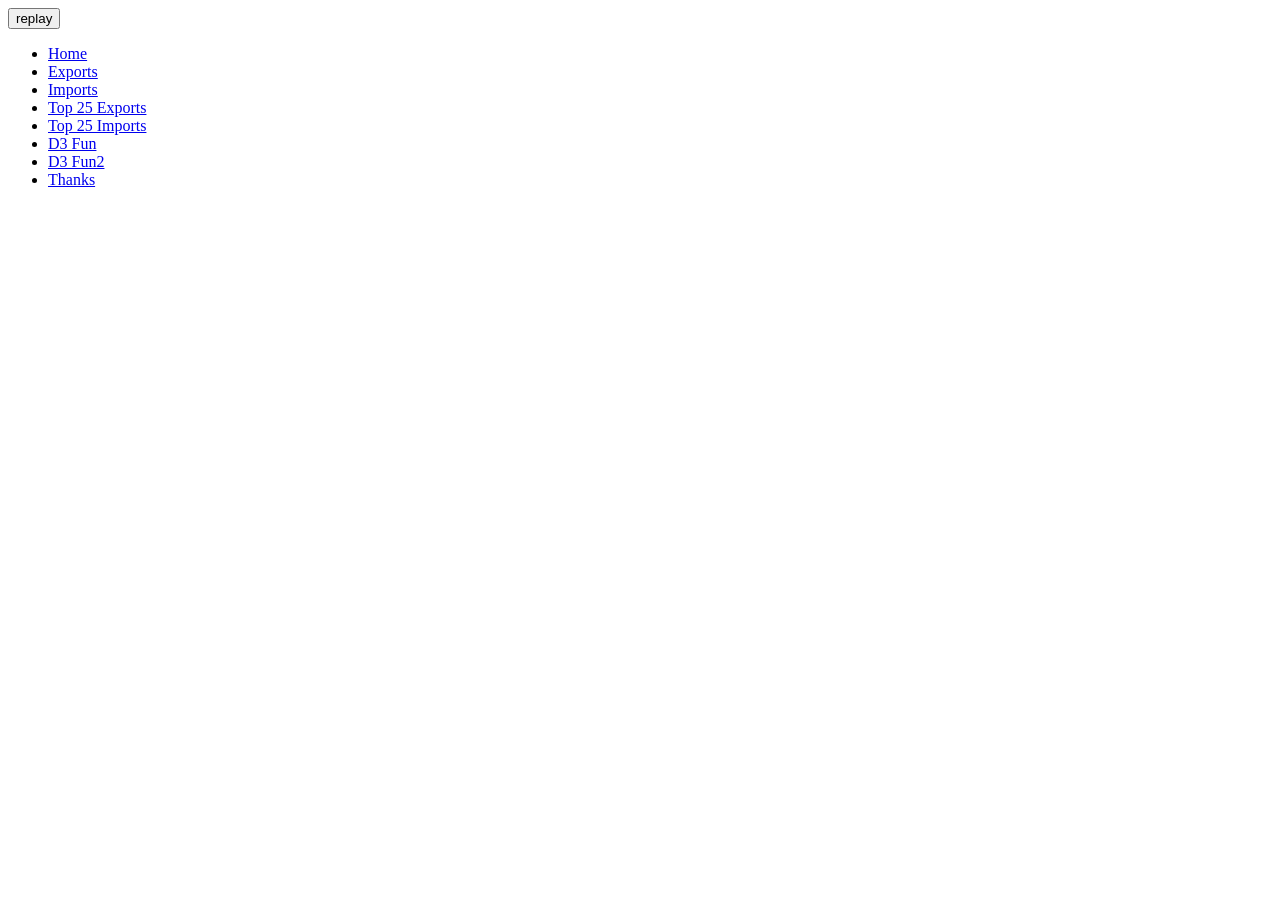
<file: im2019.html>
<!DOCTYPE html>
<html lang="en">
<head>
  <meta charset="UTF-8">
  <meta name="viewport" content="width=device-width, initial-scale=1.0">
  <meta http-equiv="X-UA-Compatible" content="ie=edge">
  <title>Australia import</title>
  <!--<link rel="stylesheet" href="style.css">-->
  
  <!--<link rel="stylesheet" href="static/css/style.css">-->
</head>



<body>
  <div>
    <button id="click-me">replay</button>
  </div>

  <div class="chart"></div>
  <div class="container"> 
    <ul class="nav nav-pills nav-justified">
      <li class="nav-item">
        <a class="nav-link" href="index.html">Home</a>
      </li>
      <li class="nav-item">
        <a class="nav-link" href="ex2019.html">Exports</a>
      </li>
      <li class="nav-item">
        <a class="nav-link" href="im2019.html">Imports</a>
      </li>
      <li class="nav-item">
        <a class="nav-link" href="top25ex2019.html">Top 25 Exports</a>
      </li>
      <li class="nav-item">
        <a class="nav-link" href="top25im2019.html">Top 25 Imports</a>
      </li>
      <li class="nav-item">
        <a class="nav-link" href="indexfun.html">D3 Fun</a>
      </li>
      <li class="nav-item">
        <a class="nav-link" href="indexfun2.html">D3 Fun2</a>
      </li>
      <li class="nav-item">
        <a class="nav-link" href="indexbyebye.html">Thanks</a>
      </li>
    </ul><br>
  </div>
  <script src="https://d3js.org/d3.v4.min.js"></script>
  <!-- <script type="text/javascript" src="dropshadow.js"></script> -->
  <!--<script src="static/js/logic.js"></script>-->
  <script src="app1.js"></script>
</body>
</html>
</file>
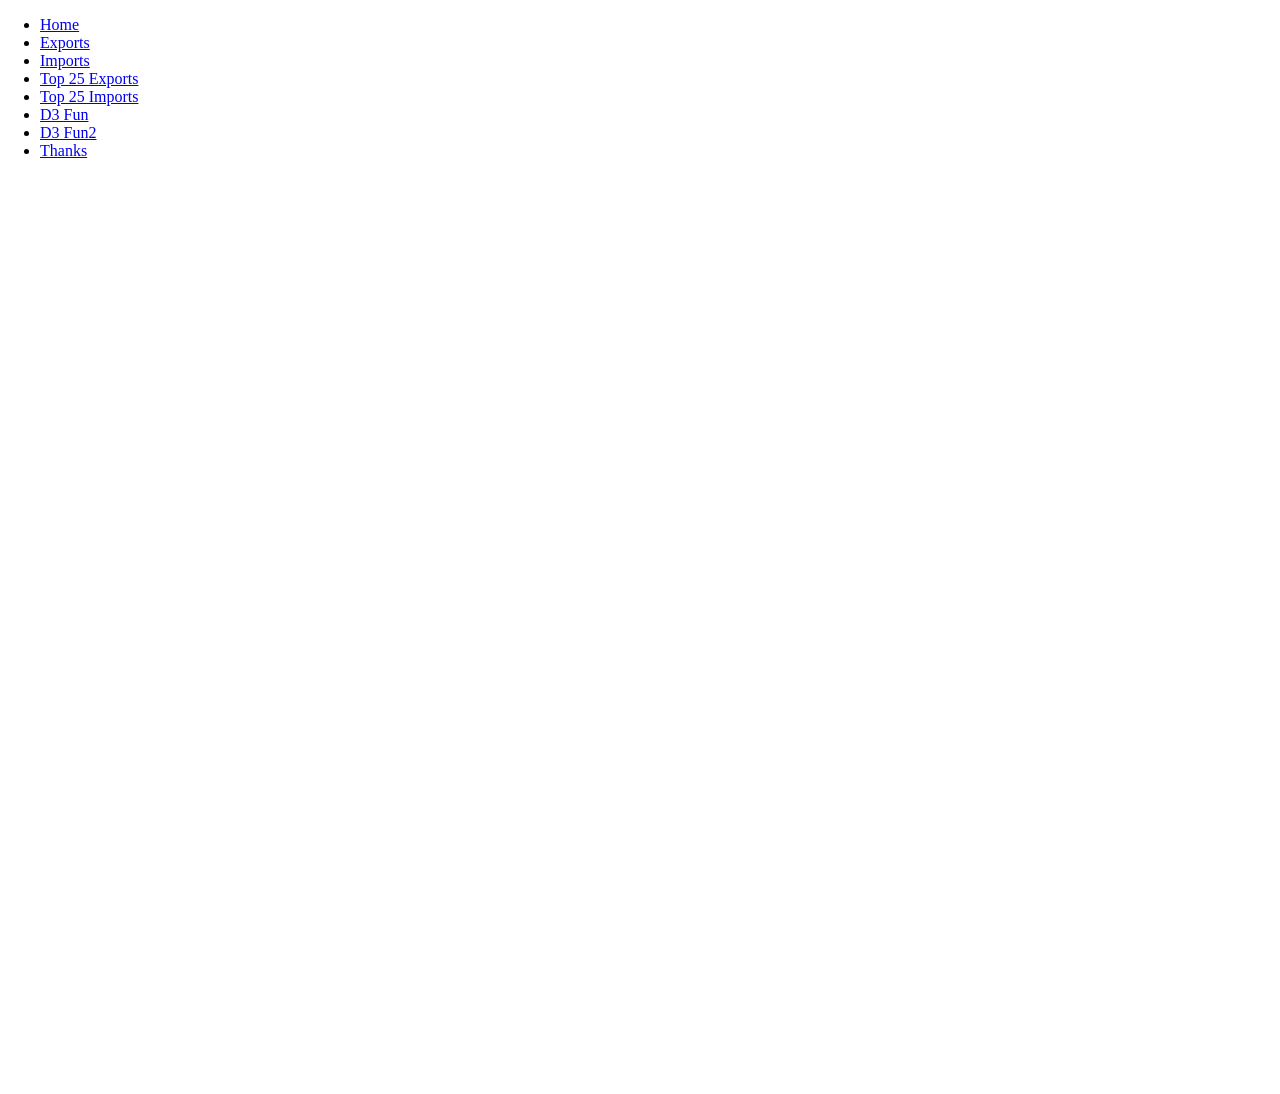
<file: indexfun.html>
<!DOCTYPE html>
<html lang="en-us">
  <head>
    <meta charset="UTF-8">
    <title>Australia Import</title>

    <!-- Leaflet CSS -->
    <!--<link rel="stylesheet" href="https://unpkg.com/leaflet@1.3.3/dist/leaflet.css"
    integrity="sha512-Rksm5RenBEKSKFjgI3a41vrjkw4EVPlJ3+OiI65vTjIdo9brlAacEuKOiQ5OFh7cOI1bkDwLqdLw3Zg0cRJAAQ=="
    crossorigin=""/>-->

    <!-- Our CSS -->
    <link rel="stylesheet" type="text/css" href="static/css/style.css">

  </head>
  <body>
    
   

<script src="//d3js.org/d3.v3.min.js"></script>
<script>

var width = 1300,
    height = 700;

var nodes = d3.range(200).map(function() { return {radius: Math.random() * 12 + 4}; }),
    root = nodes[0];

root.radius = 0;
root.fixed = true;

var force = d3.layout.force()
    .gravity(0.05)
    .charge(function(d, i) { return i ? 0 : -2000; })
    .nodes(nodes)
    .size([width, height]);

force.start();

var canvas = d3.select("body").append("canvas")
    .attr("width", width)
    .attr("height", height);

var context = canvas.node().getContext("2d");

force.on("tick", function(e) {
  var q = d3.geom.quadtree(nodes),
      i,
      d,
      n = nodes.length;

  for (i = 1; i < n; ++i) q.visit(collide(nodes[i]));

  context.clearRect(0, 0, width, height);
  context.fillStyle = "steelblue";
  context.beginPath();
  for (i = 1; i < n; ++i) {
    d = nodes[i];
    context.moveTo(d.x, d.y);
    context.arc(d.x, d.y, d.radius, 0, 2 * Math.PI);
  }
  context.fill();
});

canvas.on("mousemove", function() {
  var p1 = d3.mouse(this);
  root.px = p1[0];
  root.py = p1[1];
  force.resume();
});

function collide(node) {
  var r = node.radius + 16,
      nx1 = node.x - r,
      nx2 = node.x + r,
      ny1 = node.y - r,
      ny2 = node.y + r;
  return function(quad, x1, y1, x2, y2) {
    if (quad.point && (quad.point !== node)) {
      var x = node.x - quad.point.x,
          y = node.y - quad.point.y,
          l = Math.sqrt(x * x + y * y),
          r = node.radius + quad.point.radius;
      if (l < r) {
        l = (l - r) / l * .5;
        node.x -= x *= l;
        node.y -= y *= l;
        quad.point.x += x;
        quad.point.y += y;
      }
    }
    return x1 > nx2 || x2 < nx1 || y1 > ny2 || y2 < ny1;
  };
}

</script>
<div class="container"> 
    <ul class="nav nav-pills nav-justified">
      <li class="nav-item">
        <a class="nav-link" href="index.html">Home</a>
      </li>
      <li class="nav-item">
        <a class="nav-link" href="ex2019.html">Exports</a>
      </li>
      <li class="nav-item">
        <a class="nav-link" href="im2019.html">Imports</a>
      </li>
      <li class="nav-item">
        <a class="nav-link" href="top25ex2019.html">Top 25 Exports</a>
      </li>
      <li class="nav-item">
        <a class="nav-link" href="top25im2019.html">Top 25 Imports</a>
      </li>
      <li class="nav-item">
        <a class="nav-link" href="indexfun.html">D3 Fun</a>
      </li>
      <li class="nav-item">
        <a class="nav-link" href="indexfun2.html">D3 Fun2</a>
      </li>
      <li class="nav-item">
        <a class="nav-link" href="indexbyebye.html">Thanks</a>
      </li>
    </ul><br>
  </div>


    <div class="chart"></div>
    <!-- The div where we will inject our map -->
    <div id="map"></div>
    <!-- Leaflet JS-->
    <!--<script src="https://unpkg.com/leaflet@1.3.3/dist/leaflet.js"
    integrity="sha512-tAGcCfR4Sc5ZP5ZoVz0quoZDYX5aCtEm/eu1KhSLj2c9eFrylXZknQYmxUssFaVJKvvc0dJQixhGjG2yXWiV9Q=="
    crossorigin=""></script>-->
    <!-- d3 JavaScript -->
    <script src="https://d3js.org/d3.v4.min.js"></script>

    <!-- Leaflet-Choropleth JavaScript -->
    <!--<script type="text/javascript" src="static/js/choropleth.js"></script>-->

    <!-- Our JS -->
    <!--<script type="text/javascript" src="static/js/config.js"></script>-->
    <script type="text/javascript" src="static/js/logictest.js"></script>

  </body>
</html>
</file>
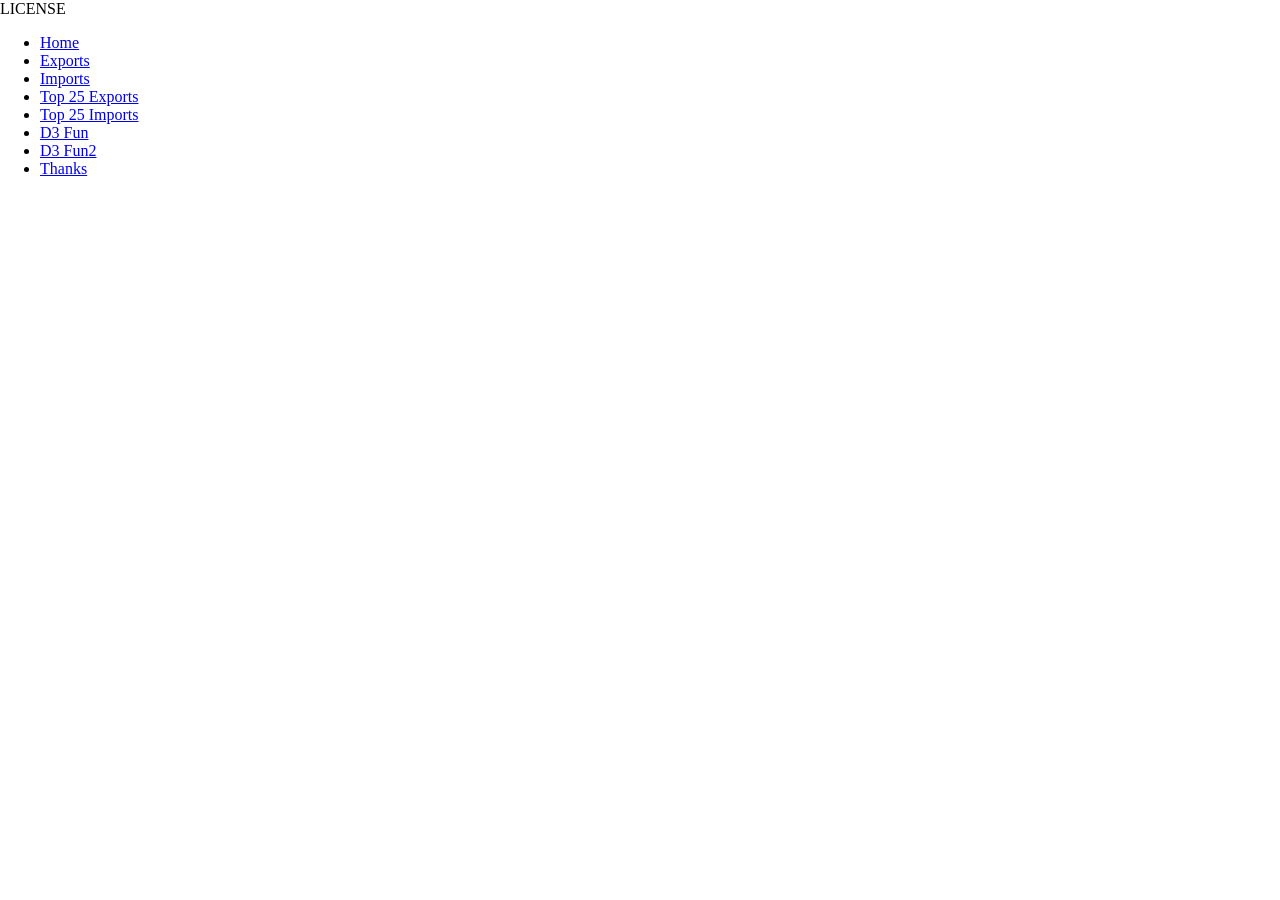
<file: indexfun2.html>
<!DOCTYPE html>
<meta charset="utf-8">
<title>Transform Transitions</title>
<style>

body {
  margin: 0;
}

rect {
  stroke: #fff;
  stroke-width: .1px;
}

</style>
<body>
<script src="//d3js.org/d3.v3.min.js"></script>
<script>

var w = 1400,
    h = 700,
    z = 20,
    x = w / z,
    y = h / z;

var svg = d3.select("body").append("svg")
    .attr("width", w)
    .attr("height", h);

svg.selectAll("rect")
    .data(d3.range(x * y))
  .enter().append("rect")
    .attr("transform", translate)
    .attr("width", z)
    .attr("height", z)
    .style("fill", function(d) { return d3.hsl(d % x / x * 360, 1, Math.floor(d / x) / y); })
    .on("mouseover", mouseover);

function translate(d) {
  return "translate(" + (d % x) * z + "," + Math.floor(d / x) * z + ")";
}

function mouseover(d) {
  this.parentNode.appendChild(this);

  d3.select(this)
      .style("pointer-events", "none")
    .transition()
      .duration(750)
      .attr("transform", "translate(480,480)scale(23)rotate(180)")
    .transition()
      .delay(1500)
      .attr("transform", "translate(240,240)scale(0)")
      .style("fill-opacity", 0)
      .remove();
}

</script>
LICENSE


<div class="container"> 
    <ul class="nav nav-pills nav-justified">
      <li class="nav-item">
        <a class="nav-link" href="index.html">Home</a>
      </li>
      <li class="nav-item">
        <a class="nav-link" href="ex2019.html">Exports</a>
      </li>
      <li class="nav-item">
        <a class="nav-link" href="im2019.html">Imports</a>
      </li>
      <li class="nav-item">
        <a class="nav-link" href="top25ex2019.html">Top 25 Exports</a>
      </li>
      <li class="nav-item">
        <a class="nav-link" href="top25im2019.html">Top 25 Imports</a>
      </li>
      <li class="nav-item">
        <a class="nav-link" href="indexfun.html">D3 Fun</a>
      </li>
      <li class="nav-item">
        <a class="nav-link" href="indexfun2.html">D3 Fun2</a>
      </li>
      <li class="nav-item">
        <a class="nav-link" href="indexbyebye.html">Thanks</a>
      </li>
    </ul><br>
  </div>


    <div class="chart"></div>
    <!-- The div where we will inject our map -->
    <div id="map"></div>
    <!-- Leaflet JS-->
    <!--<script src="https://unpkg.com/leaflet@1.3.3/dist/leaflet.js"
    integrity="sha512-tAGcCfR4Sc5ZP5ZoVz0quoZDYX5aCtEm/eu1KhSLj2c9eFrylXZknQYmxUssFaVJKvvc0dJQixhGjG2yXWiV9Q=="
    crossorigin=""></script>-->
    <!-- d3 JavaScript -->
    <!-- <script src="https://d3js.org/d3.v4.min.js"></script> -->

    <!-- Leaflet-Choropleth JavaScript -->
    <!--<script type="text/javascript" src="static/js/choropleth.js"></script>-->

    <!-- Our JS -->
    <!--<script type="text/javascript" src="static/js/config.js"></script>-->
    <!-- <script type="text/javascript" src="static/js/logictest.js"></script> -->

  </body>
</html>
</file>
<file: style.css>
html,
body {
  padding: 0;
  margin: 0;
}

.bar {
  fill: blue;
}

.bar:hover {
  fill: orange;
}
</file>
<file: static/css/style.css>
#map,
body,
html {
  height: 100%;
}

html,
body {
  padding: 0;
  margin: 0;
}

.bar {
  fill: orange;
}

.bar:hover {
  fill: green;
}


.leaflet-popup-content {
  text-align: center;
}

/* CSS from the Leaflet-Choropleth documentation */
.legend {
  padding: 6px 8px;
  font: 12px Arial, Helvetica, sans-serif;
  font-weight: bold;
  color: #555;
  background: #fff;
  background: rgba(255, 255, 255, 0.8);
  border-radius: 5px;
  box-shadow: 0 0 15px rgba(0, 0, 0, 0.2);
}

.legend ul {
  padding: 0;
  margin: 0;
  clear: both;
  list-style-type: none;
}

.legend li {
  display: inline-block;
  width: 30px;
  height: 22px;
}

.legend .min {
  float: left;
  padding-bottom: 5px;
}

.legend .max {
  float: right;
}

h1 {
  text-align: center;
}
</file>
